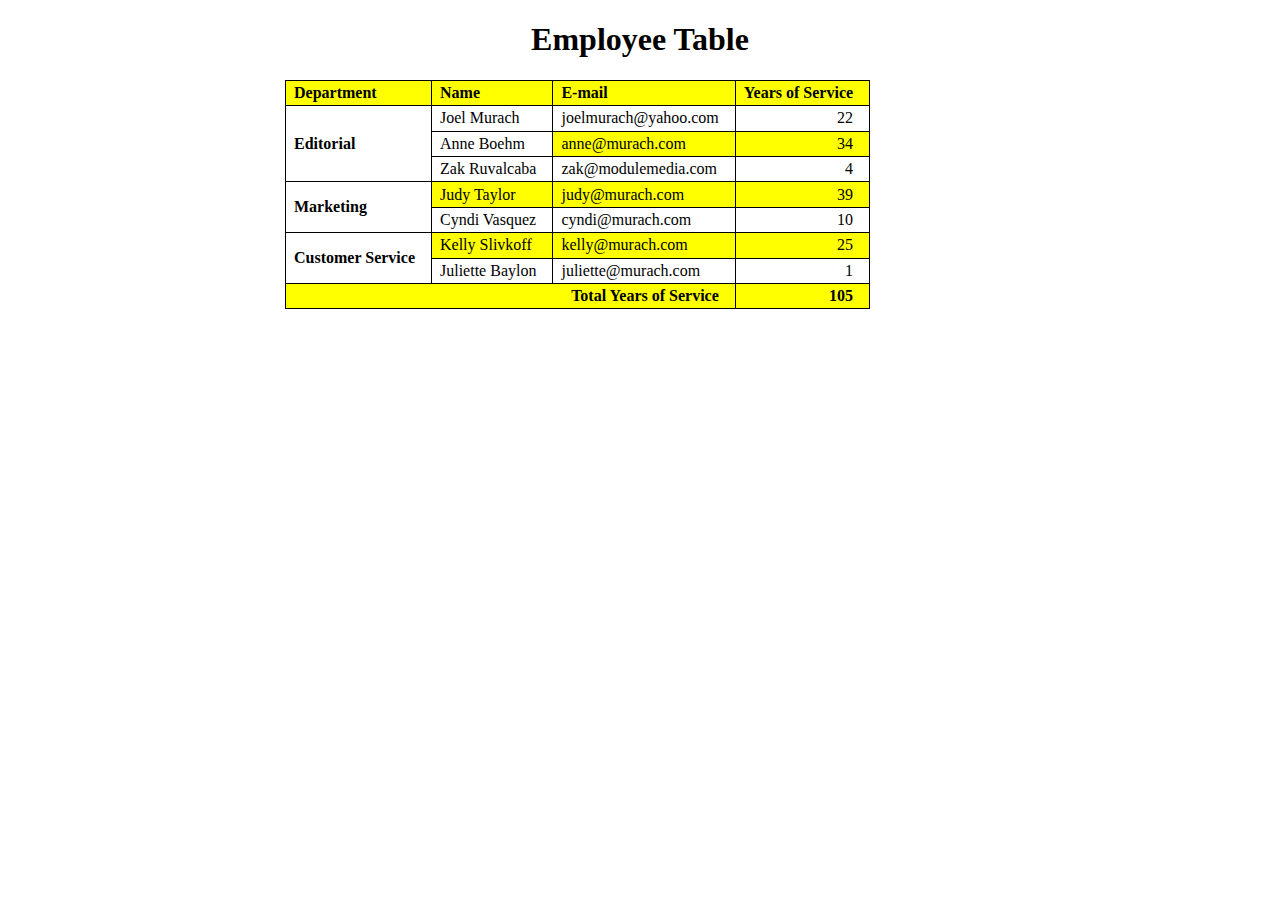
<file: employee/index.html>
<!DOCTYPE html>
<html>
<head>
    <meta charset="utf-8">
    <title>Employee table</title>
	<style>
		body {
			width: 750px;
			margin: 0 auto;
		}
		.title {
			text-align: center;
		}
		table {
			border-collapse: collapse;
			border: 1px solid black;
			margin: 20px;
		}
		thead {
			background-color: yellow;
		}
		th, td {
			border: 1px solid black;
			padding: .2em 1em .2em .5em;
			text-align: left;
			vertical-align: middle;
		}
		.right {
			text-align: right;
		}
		.bold {
			font-weight: bold;
		}
		tbody tr:nth-child(even) td {
			background-color: yellow;
		}
		tbody tr:not(:last-child) td:first-child {
			background-color: white;
		}
	</style>
</head>

<body>
	<h1 class="title">Employee Table</h1>
<table>
	<thead>
		<tr>
			<th>Department</th>
			<th>Name</th>
			<th>E-mail</th>
			<th class="right">Years of Service</th>
		</tr>
	</thead>
	<tbody>
		<tr>
			<td class="bg-white bold" rowspan="3">Editorial</td>
			<td>Joel Murach</td>
			<td>joelmurach@yahoo.com</td>
			<td class="right">22</td>
		</tr>
		<tr>
			<td>Anne Boehm</td>
			<td>anne@murach.com</td>
			<td class="right">34</td>
		</tr>
		<tr>
			<td>Zak Ruvalcaba</td>
			<td>zak@modulemedia.com</td>
			<td class="right">4</td>
		</tr>
		<tr>
			<td class="bg-white bold" rowspan="2">Marketing</td>
			<td>Judy Taylor</td>
			<td>judy@murach.com</td>
			<td class="right">39</td>
		</tr>
		<tr>
			<td>Cyndi Vasquez</td>
			<td>cyndi@murach.com</td>
			<td class="right">10</td>
		</tr>
		<tr>
			<td class="bg-white bold" rowspan="2">Customer Service</td>
			<td>Kelly Slivkoff</td>
			<td>kelly@murach.com</td>
			<td class="right">25</td>
		</tr>
		<tr>
			<td>Juliette Baylon</td>
			<td>juliette@murach.com</td>
			<td class="right">1</td>
		</tr>
		<tr>
			<td class="right bold" colspan="3">Total Years of Service</td>
			<td class="right bold">105</td>
		</tr>
	</tbody>
</table>
</body>
</html>
</file>
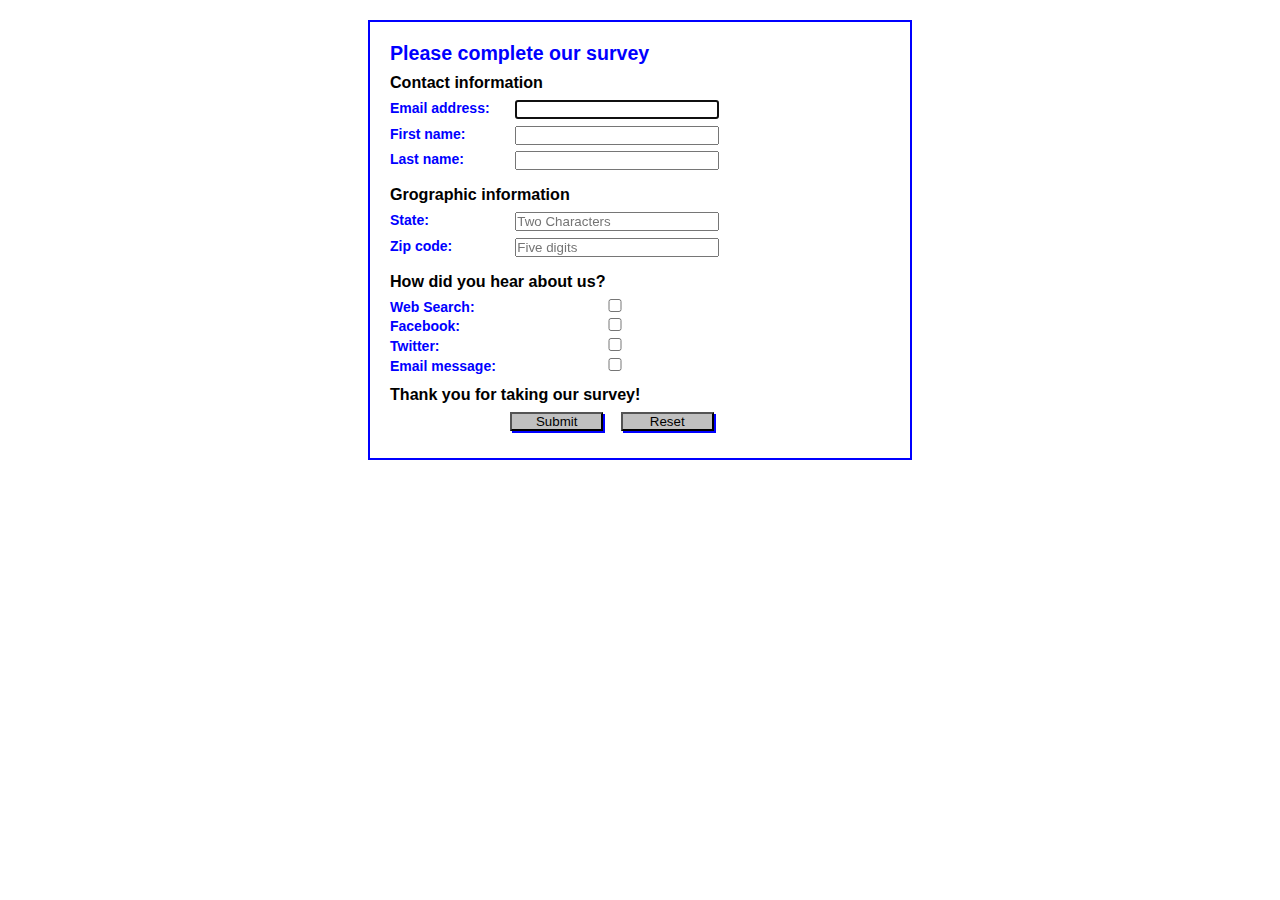
<file: form/index.html>
<!DOCTYPE HTML>
<html lang="en">

<head>
	<meta charset="utf-8">
	<title>Complete a Form</title>
	<style>
		* {
			margin: 0;
			padding: 0;
		}

		body {
			font: 87.5% Arial, Helvetica, sans-serif;
			width: 500px;
			margin: 20px auto;
			padding: 20px;
			border: 2px solid blue;
		}

		h1 {
			color: blue;
			font-size: 140%;
		}

		h2 {
			font-size: 115%;
			padding: .5em 0;
		}

		label {
			color: blue;
			float: left;
			width: 8em;
			font-weight: bold;
			text-align: left;
		}

		input {
			width: 15em;
			margin: 0 0 .5em 1em;
			box-shadow: none;
		}

		#button,
		#reset {
			width: 7em;
			background-color: silver;
			box-shadow: 2px 2px 0 blue;
		}

		#button {
			margin-left: 9em;
		}
	</style>
</head>

<body>
	<h1>Please complete our survey</h1>
	<form name="myform" action="survey_data.html" method="get">

		<h2>Contact information</h2>
		<label for="email">Email address:</label>
		<input type="email" name="email" id="email" required autofocus><br>
		<label for="firstname">First name:</label>
		<input type="text" name="firstname" id="firstname" required><br>
		<label for="lastname">Last name:</label>
		<input type="text" name="lastname" id="lastname" required><br>

		<h2>Grographic information</h2>
		<label for="state">State:</label>
		<input type="text" name="state" id="state" placeholder="Two Characters" pattern="[A-Za-z]{2}" required><br>
		<label for="zipcode">Zip code:</label>
		<input type="text" name="zipcode" id="zipcode" placeholder="Five digits" pattern="\d{5}" required><br>

		<h2>How did you hear about us?</h2>
		<label for="web-search">Web Search:</label>
		<input type="checkbox" name="web-search" id="web-search"><br>
		<label for="facebook">Facebook:</label>
		<input type="checkbox" name="facebook" id="facebook"><br>
		<label for="twitter">Twitter:</label>
		<input type="checkbox" name="twitter" id="twitter"><br>
		<label for="email-message">Email message:</label>
		<input type="checkbox" name="email-message" id="email-message"><br>

		<h2>Thank you for taking our survey!</h2>
		<input type="submit" name="button" id="button" value="Submit">
		<input type="reset" name="reset" id="reset">
	</form>
</body>

</html>
</file>
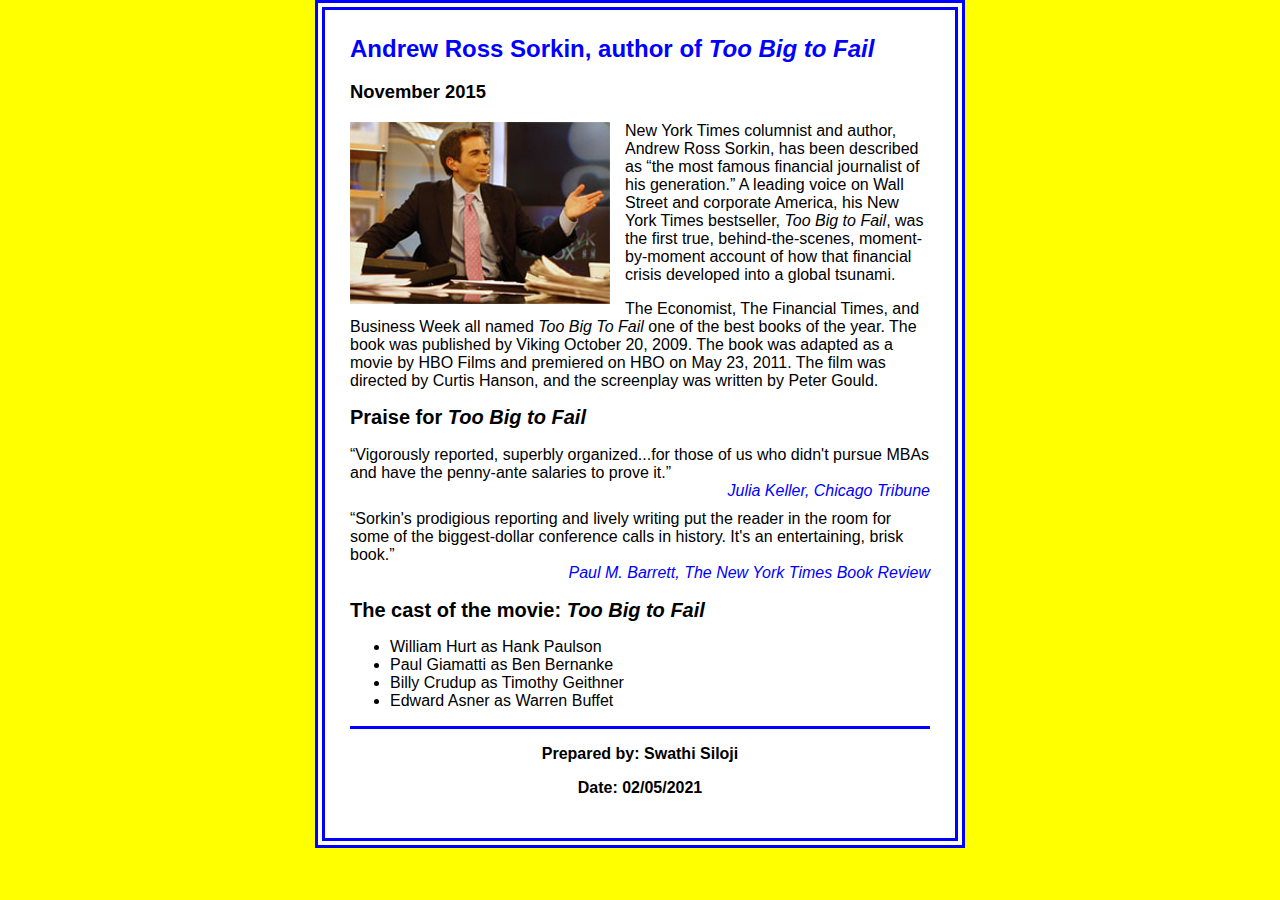
<file: speaker/index.html>
<!DOCTYPE html>
<html lang="en">

<head>
	<meta charset="utf-8">
	<title>San Joaquin Valley Town Hall</title>
	<link rel="shortcut icon" href="images/favicon.ico">
	<link rel="stylesheet" href="styles/normalize.css">
	<link rel="stylesheet" href="styles/c05x_sorkin.css">
</head>
<body>
	<div class="container">
		<main>
			<h1 class="header">Andrew Ross Sorkin, author of <i>Too Big to Fail</i></h1>
			<h3 class="date">November 2015</h3>
			<img src="images/sorkin_desk260.jpg" alt="Andrew Ross Sorkin" width="260">
			<p>New York Times columnist and author, Andrew Ross Sorkin, has been described as <q>the most famous financial journalist of his generation.</q> A leading voice on Wall Street and corporate America, his New York Times bestseller, <i>Too Big to Fail</i>, was the first true, behind-the-scenes, moment-by-moment account of how that financial crisis developed into a global tsunami.</p>
			<p>The Economist, The Financial Times, and Business Week all named <i>Too Big To Fail</i> one of the best books of the year. The book was published by Viking October 20, 2009. The book was adapted as a movie by HBO Films and premiered on HBO on May 23, 2011. The film was directed by Curtis Hanson, and the screenplay was written by Peter Gould.</p>
			
			<h2 class="sub-header">Praise for <i>Too Big to Fail</i></h2>
			<blockquote>&ldquo;Vigorously reported, superbly organized...for those of us who didn't pursue MBAs and have the penny-ante salaries to prove it.&rdquo;</blockquote>
			<p class="author"><cite>Julia Keller, Chicago Tribune</cite></p>
			<blockquote>&ldquo;Sorkin's prodigious reporting and lively writing put the reader in the room for some of the biggest-dollar conference calls in history. It's an entertaining, brisk book.&rdquo;</blockquote>
			<p class="author"><cite>Paul M. Barrett, The New York Times Book Review</cite></p>
			
			<h2 class="sub-header">The cast of the movie: <i>Too Big to Fail</i></h2>
			<ul>
				<li>William Hurt as Hank Paulson</li>
				<li>Paul Giamatti as Ben Bernanke</li>
				<li>Billy Crudup as Timothy Geithner</li>
				<li>Edward Asner as Warren Buffet</li>
			</ul>
		</main>
		<footer>
			<p>Prepared by: Swathi Siloji</p>
			<p>Date: 02/05/2021</p>
		</footer>
	</div>
</body>
</html>
</file>
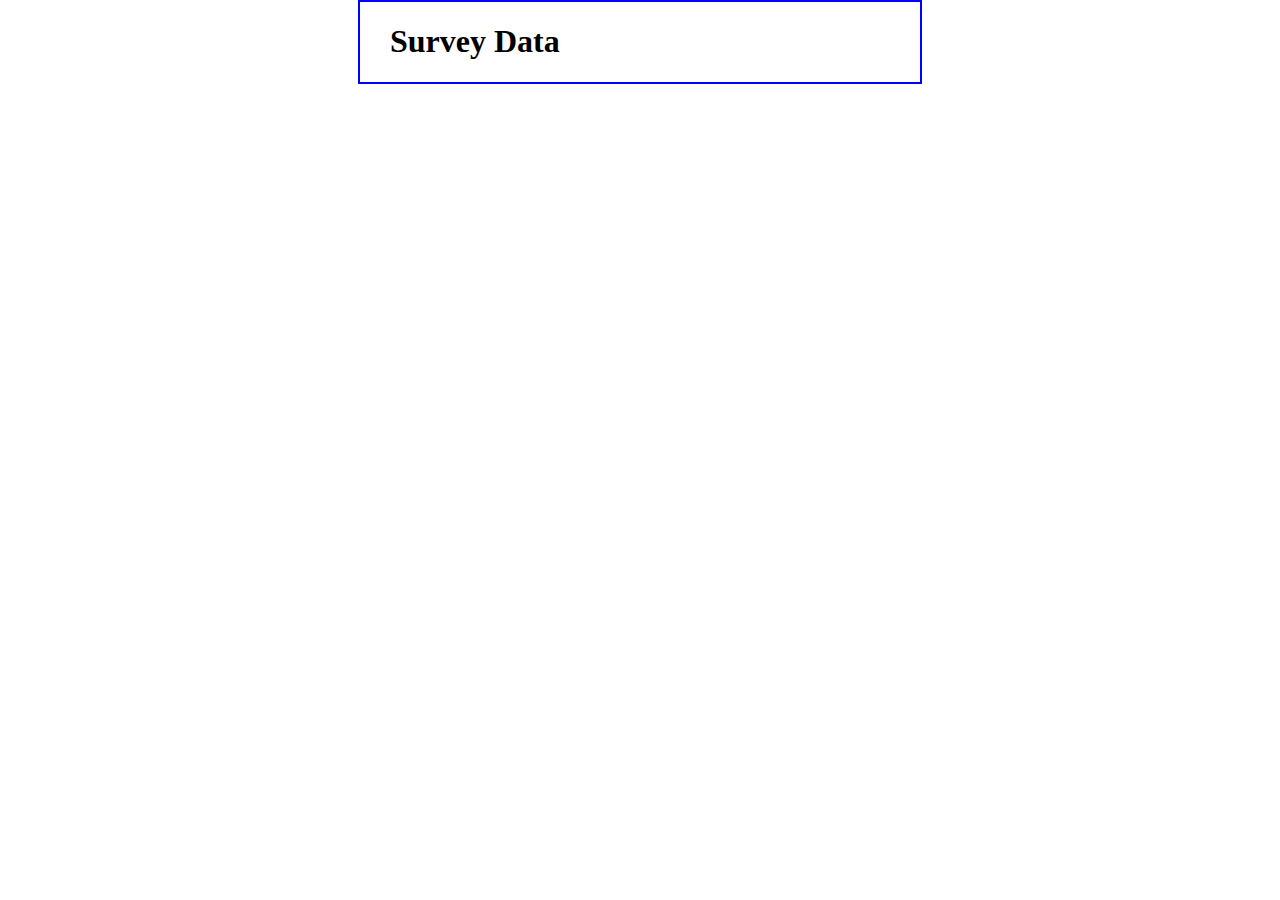
<file: form/survey_data.html>
<!DOCTYPE html>
<html>
<head>
<title>Survey Data</title>
<style>
    body {
    	width: 500px;
    	margin: 0 auto;
    	padding: 0 30px;
    	border: 2px solid blue;
    }
    dt {
        font-weight: bold;
    }
</style>
<script type="text/javascript">
//<![CDATA[
var decode = function ( text ) {
    text = text.replace(/\+/g, " ");
    text = text.replace(/%[a-fA-F0-9]{2}/g, 
        function ( text ) {
            return String.fromCharCode( "0x" + text.substr(1,2));
        }
    );
    return text;
}
    
var display_data = function () {
    var query = location.search.replace("?", "");
    if ( query == "" ) return;
    
    var fields = query.split("&");
    
    if ( fields.length == 0 ) {
        document.write("<p>No data was submitted.</p>");
    } else {
        document.write("<dl>");
        var field_parts;
        for ( var i in fields ) {
            field_parts = fields[i].split("=");
            field_parts[0] = decode( field_parts[0] );
            field_parts[1] = decode( field_parts[1] );
            document.write("<dt>" + field_parts[0] + "</dt>");
            document.write("<dd>" + field_parts[1] + "</dd>");
        }
        document.write("</dl>");
    }
}
//]]>
</script>
</head>

<body>
    <h1>Survey Data</h1>
    <script>display_data();</script>
</body>
</html>
</file>
<file: speaker/styles/c05x_sorkin.css>
* {
    box-sizing: border-box;
}

:root {
    --yellow: yellow;
    --white: white;
    --blue: blue;
}

body {
	font-family: Arial, Helvetica, sans-serif;
    font-size: 100%;
    background-color: var(--yellow);
}

.container {
    width: 650px;
    margin: 0 auto;
    border: 10px solid var(--blue);
    border-style: double;
    padding: 25px;
    background-color: var(--white);
}

/* .container::before {
    background: none;
    border: 3px solid var(--blue);
    content: "";
    display: block;
    position: absolute;
    top: 4px;
    left: 4px;
    right: 4px;
    bottom: 4px;
    pointer-events: none;
  } */

.container .header {
    font-size: 150%;
    margin: 0;
    color: var(--blue);
}

.container .sub-header {
    font-size: 125%;
}

.container .date {
    font-size: 115%;
}

.container img {
    float: left;
    margin-right: 15px;
}

.container blockquote {
    margin: 10px 0 0 0;
}

.container .author {
    text-align: right;
    color: var(--blue);
    margin: 0;
}

.container footer {
    border-top: 3px solid var(--blue);
}

.container footer {
    border-top: 3px solid var(--blue);
    text-align: center;
    font-weight: bold;
}
</file>
